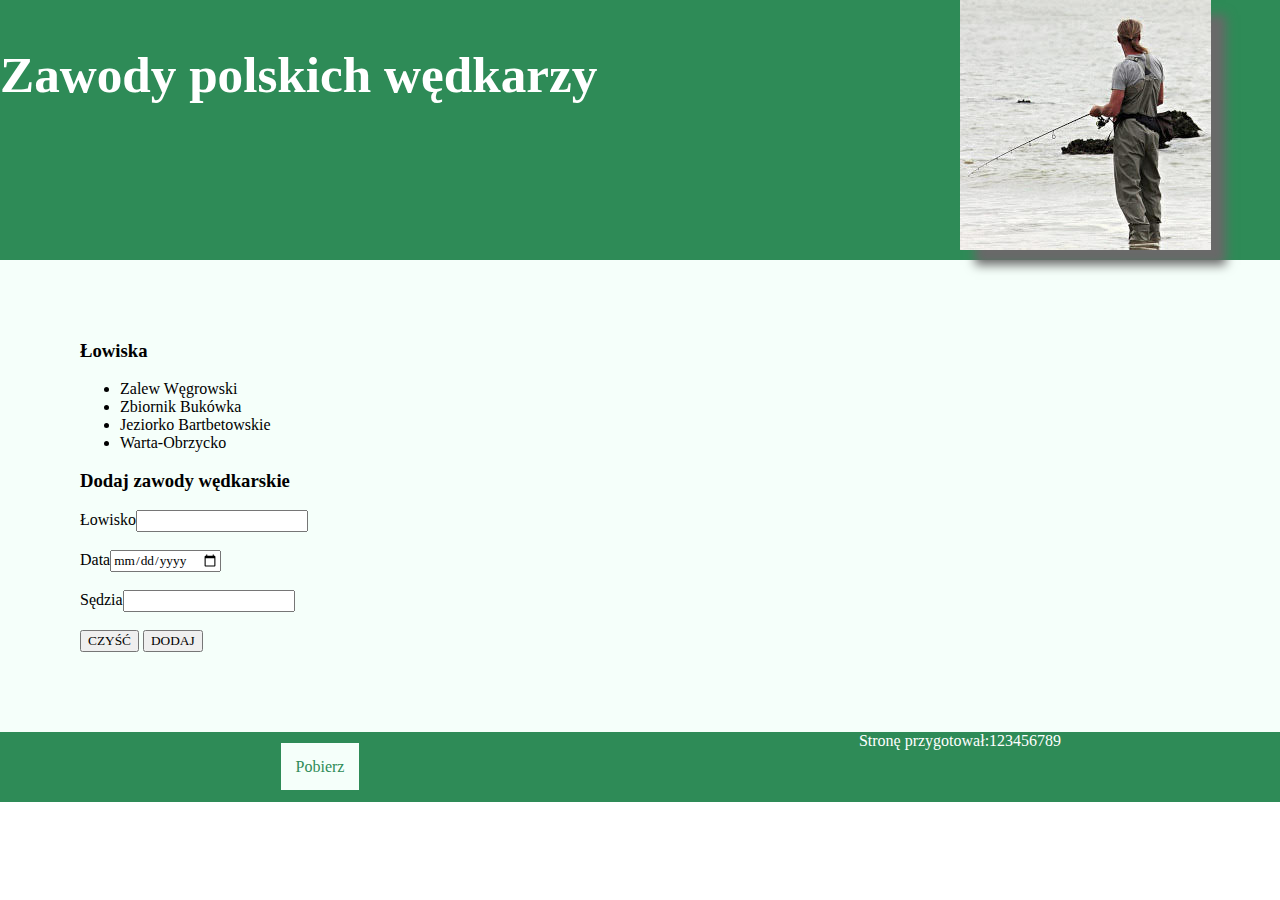
<file: zad2/index.html>
<!DOCTYPE html>
<html lang="pl">
<head>
    <meta charset="UTF-8">
    <meta http-equiv="X-UA-Compatible" content="IE=edge">
    <meta name="viewport" content="width=device-width, initial-scale=1.0">
    <title>Zawody wędkarskie</title>
    <link rel="stylesheet" href="styl3.css">
</head>
<body>
    <div id="lewy">
        <h1>Zawody polskich wędkarzy</h1>
    </div>

    <div id="prawy">
        <img src="zawody.jpg" alt="wędkowanie">
    </div>

    <div id="glowny">
        <h3>Łowiska</h3>
        <br>
        <ul>
            <li>Zalew Węgrowski</li>
            <li>Zbiornik Bukówka</li>
            <li>Jeziorko Bartbetowskie</li>
            <li>Warta-Obrzycko</li>
        </ul>
        <br>
        <h3>Dodaj zawody wędkarskie</h3>
        <br>

            <form method="POST" action=" zgloszenie.php">
                Łowisko<input type="number" name="lowisko">
                <br><br>
                Data<input type="date" name="data">
                <br><br>
                Sędzia<input type="text" name="sedzia">
                <br><br>
                <button type="reset">CZYŚĆ</button>
                <button type="submit">DODAJ</button>
            </form>
    </div>

    <div id="stopka1">
        <a href="kwerendy.txt">Pobierz</a>
    </div>

    <div id="stopka2">
        <p>Stronę przygotował:123456789</p>
    </div>
</body>
</html>
</file>
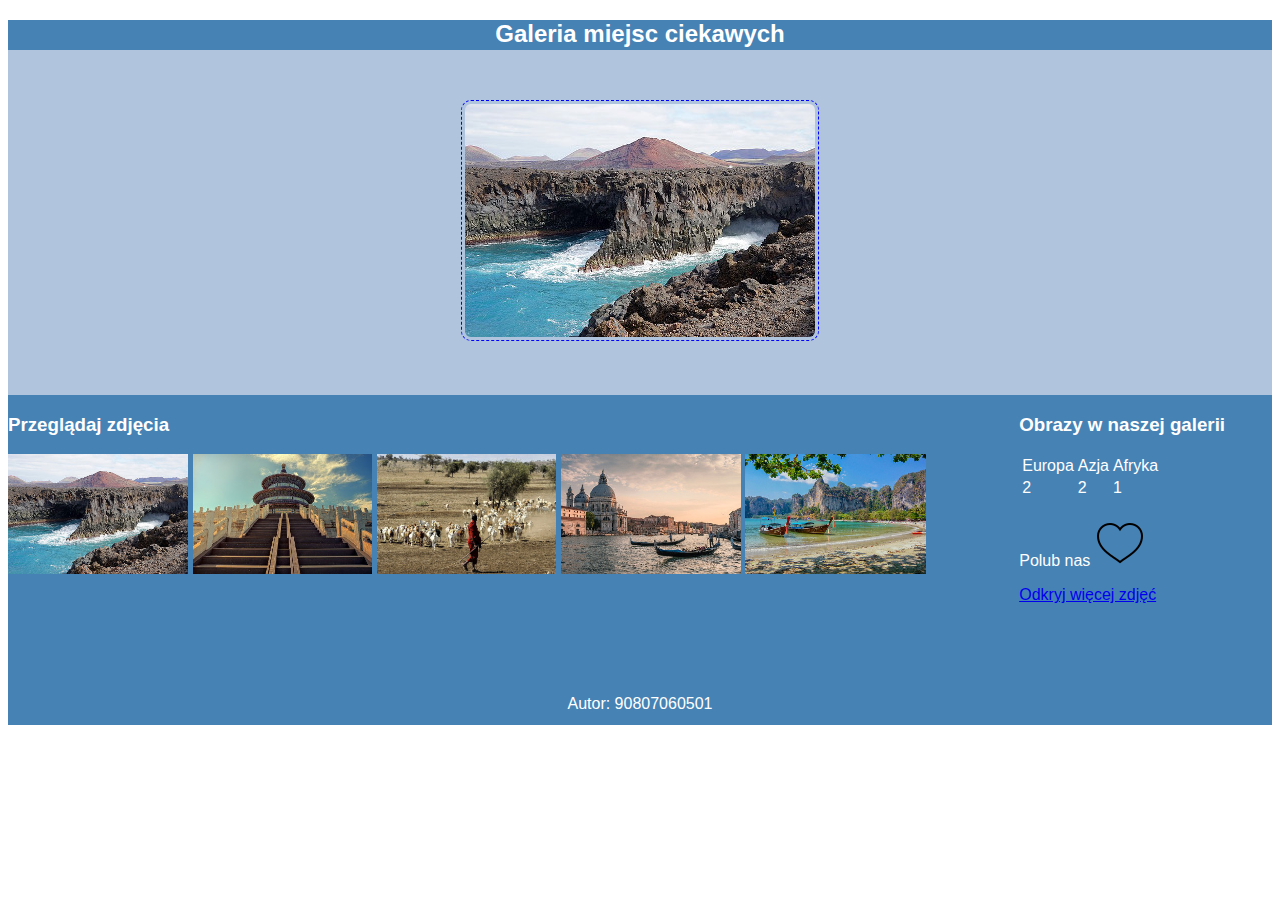
<file: zad7/index.html>
<!DOCTYPE html>
<html lang="pl">
<head>
    <meta charset="UTF-8">
    <link rel="stylesheet" href="styl7.css">
    <title>Galeria</title>
</head>
<body>
    <div id="baner">
        <h2>Galeria miejsc ciekawych</h2>
    </div>

    <div id="glowny">
        <img src="lanzarotte.jpg" alt="galeria">
    </div>

    <div id="lewy">
        <h3>Przeglądaj zdjęcia</h3>

        <img src="lanzarotte.jpg" alt="lanzorette">
        <img src="pekin.jpg" alt="pekin">
        <img src="serengeti.jpg" alt="serengeti">
        <img src="wenecja.jpg" alt="wenecja">
        <img src="tajlandia.jpg" alt="tajlandia">
    </div>

    <div id="prawy">
        <h3>Obrazy w naszej galerii</h3>
        <table>
            <tr>
                <td>Europa</td>
                <td>Azja</td>
                <td>Afryka</td>
            </tr>
            <tr>
                <td>2</td>
                <td>2</td>
                <td>1</td>
            </tr>
        </table>

         <p>Polub nas <img src="icon-off.png"></p>
        <a href="https://pixabay.com/" target=blank>Odkryj więcej zdjęć</a>
    </div>

    <div id="stopka">
        Autor: 90807060501
    </div>

    
    
</body>
</html>
</file>
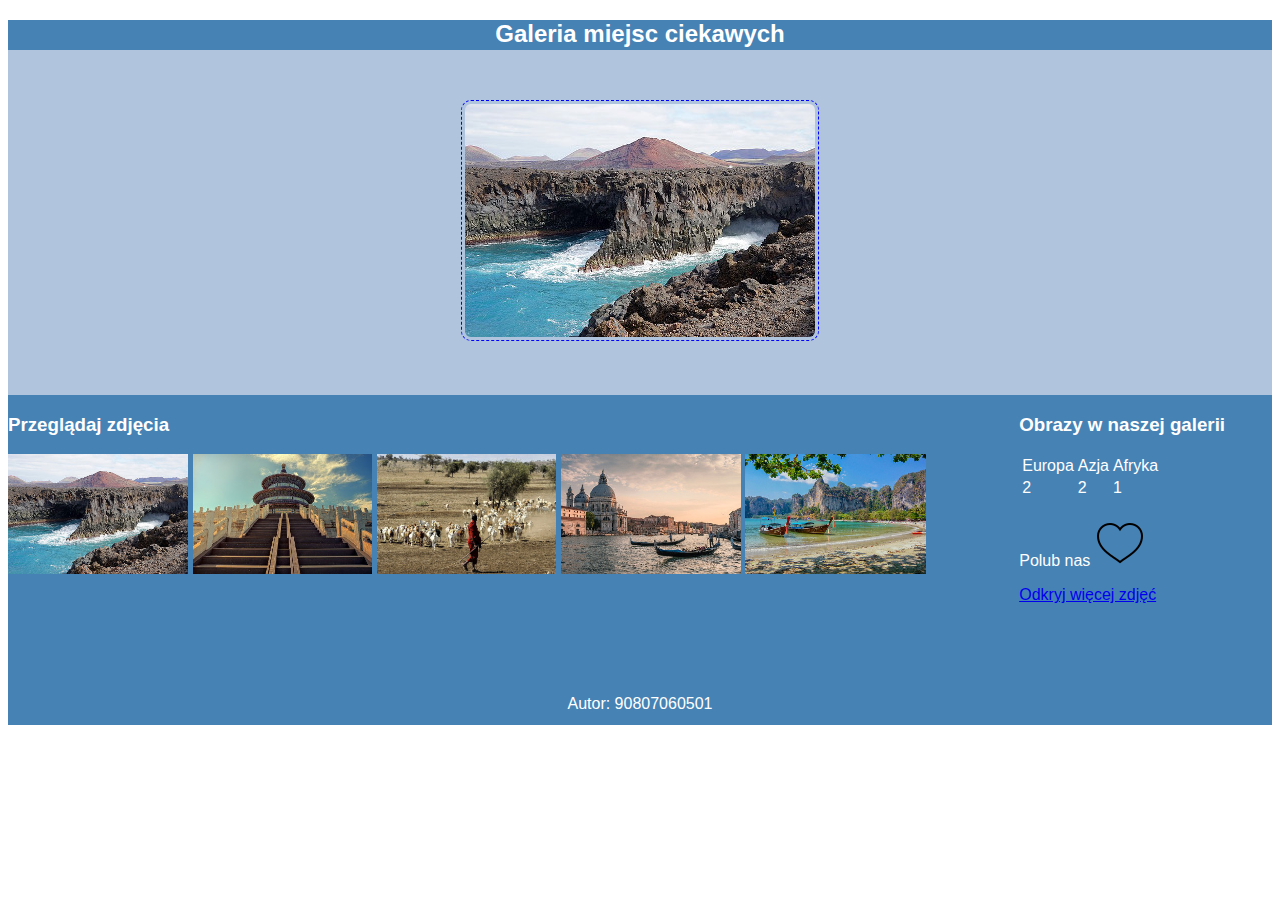
<file: zad7/galeria.html>
<!DOCTYPE html>
<html lang="pl">
<head>
    <meta charset="UTF-8">
    <link rel="stylesheet" href="styl7.css">
    <title>Galeria</title>
</head>
<body>
    <div id="baner">
        <h2>Galeria miejsc ciekawych</h2>
    </div>

    <div id="glowny">
        <img src="lanzarotte.jpg" alt="galeria">
    </div>

    <div id="lewy">
        <h3>Przeglądaj zdjęcia</h3>

        <img src="lanzarotte.jpg" alt="lanzorette">
        <img src="pekin.jpg" alt="pekin">
        <img src="serengeti.jpg" alt="serengeti">
        <img src="wenecja.jpg" alt="wenecja">
        <img src="tajlandia.jpg" alt="tajlandia">
    </div>

    <div id="prawy">
        <h3>Obrazy w naszej galerii</h3>
        <table>
            <tr>
                <td>Europa</td>
                <td>Azja</td>
                <td>Afryka</td>
            </tr>
            <tr>
                <td>2</td>
                <td>2</td>
                <td>1</td>
            </tr>
        </table>

         <p>Polub nas <img src="icon-off.png"></p>
        <a href="https://pixabay.com/" target=blank>Odkryj więcej zdjęć</a>
    </div>

    <div id="stopka">
        Autor: 90807060501
    </div>

    
    
</body>
</html>
</file>
<file: zad2/styl3.css>
*{
    font-family: Verdana;
    margin:0;
}

#lewy, #prawy{
    background-color: SeaGreen;
    color: white;
    line-height: 150px;
    height: 260px;
    font-size: 160%;
}

#lewy{
    width: 75%;
    float:left;
}

#prawy{
    width:25%;
    text-align: right;
    float:right;
}

#glowny{
    background-color: MintCream;
    padding:80px;
    clear:both;

}

#stopka1, #stopka2{
    background-color: SeaGreen;
    color:white;
    width:50%;
    height:70px;
    text-align: center;
    float:left;
}


img{
    box-shadow: 15px 15px 10px DimGray;
    float:left;

}

a{
    text-decoration: none;
    background-color:  MintCream;
    color:SeaGreen;
    padding: 15px;
    line-height: 70px;

}
</file>
<file: zad7/styl7.css>
*{
    font-family: Helvetica;
}

#baner, #stopka{
    background-color: RGB(70,130,180);
    color: white;
    height: 30px;
    text-align: center;
}

#glowny{
    background-color: RGB(176,196,222);
    padding:50px;
    text-align: center;
    
    
}

#lewy{
    background-color: RGB(70,130,180);
    color: white;
    height: 300px;
    width: 80%;
    float: left;
}

#prawy{
    background-color: RGB(70,130,180);
    color: white;
    height: 300px;
    width: 20%;
    float: right;
}

#glowny img{
    padding: 3px;
    border: 1px blue dashed;
    border-radius: 10px;

}

#lewy img{
    height: 40%;

}

#stopka{
    clear: both;
}

#lewy img:hover{
    border: 1px white solid;
}
</file>
